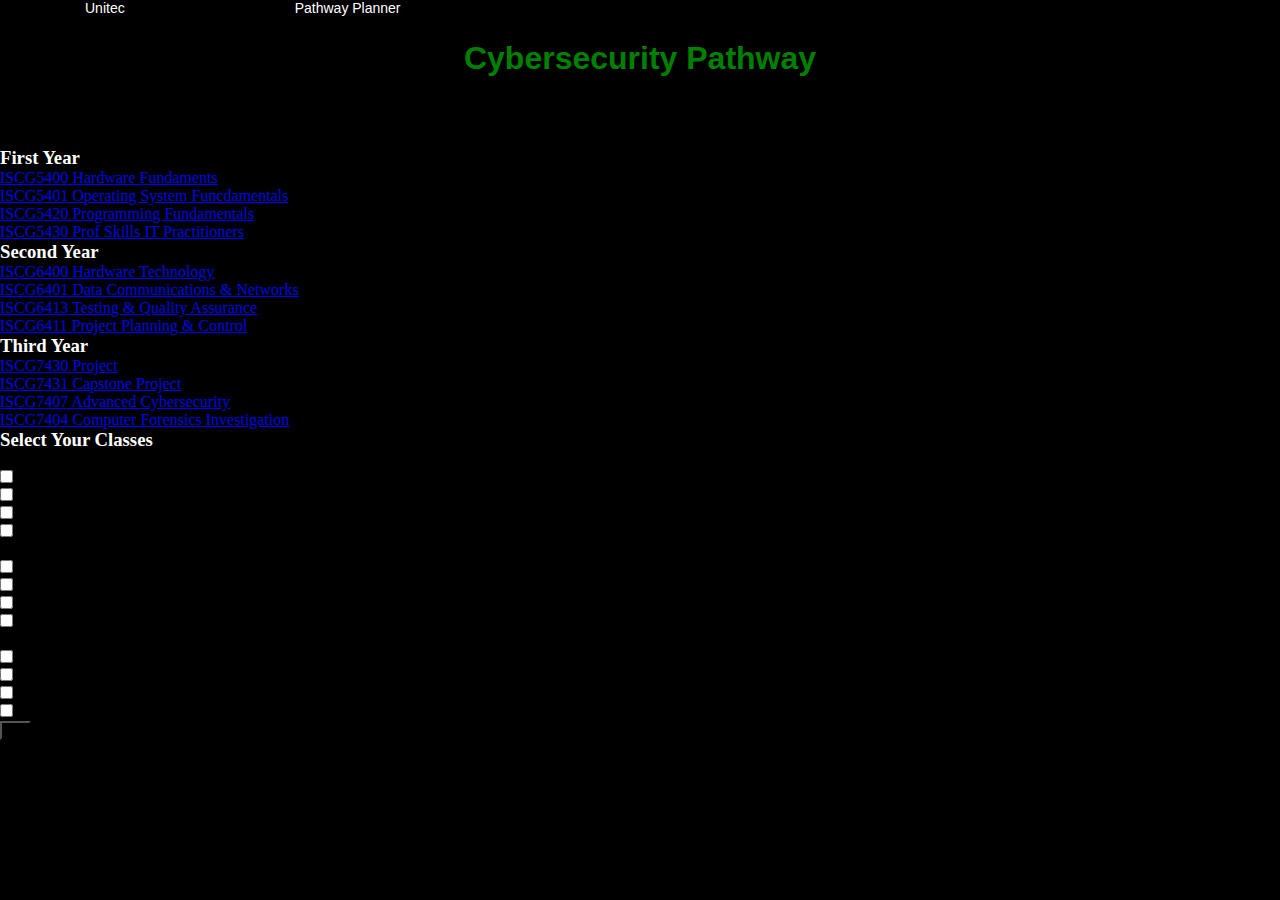
<file: files/cybersecurity.html>
<!DOCTYPE html>
<html lang="en" dir="ltr">
  <head>
    <meta charset="utf-8">
    <title>Classes in Cybersecurity</title>
    <link rel="stylesheet" href="./style.css">
  </head>
  <body>
    <nav>
      <ul>
        <li><a href="https://www.unitec.ac.nz/" target="_blank">Unitec</a></li>
        <li><a href="index.html" target="_blank">Pathway Planner</a></li>
      </ul>
    </nav>
    <h1>Cybersecurity Pathway</h1>
    <div class="classes">
      <ul>
        <h3>First Year</h3>
        <li><a href="#">ISCG5400 Hardware Fundaments</a></li>
        <li><a href="#">ISCG5401 Operating System Funcdamentals</a></li>
        <li><a href="#">ISCG5420 Programming Fundamentals</a></li>
        <li><a href="#">ISCG5430 Prof Skills IT Practitioners</a></li>
      </ul>
      <ul>
        <h3>Second Year</h3>
        <li><a href="#">ISCG6400 Hardware Technology</a></li>
        <li><a href="#">ISCG6401 Data Communications & Networks</a></li>
        <li><a href="#">ISCG6413 Testing & Quality Assurance</a></li>
        <li><a href="#">ISCG6411 Project Planning & Control</a></li>
      </ul>
      <ul>
        <h3>Third Year</h3>
        <li><a href="#">ISCG7430 Project</a></li>
        <li><a href="#">ISCG7431 Capstone Project</a></li>
        <li><a href="#">ISCG7407 Advanced Cybersecurity</a></li>
        <li><a href="#">ISCG7404 Computer Forensics Investigation</a></li>
      </ul>
    </div>
<div class="selectClasses">
  <form class="selectClasses" action="selectClasses.php" method="post">
    <h3>Select Your Classes</h3>
    First Year <br>
    <input type="checkbox" name="ISCG5400 Hardware Fundaments" value="ISCG5400" tabindex="1"/>ISCG5400 Hardware Fundaments </br>
    <input type="checkbox" name="ISCG5401 Operating System Funcdamentals" value="ISCG5401" tabindex="2"/>ISCG5401 Operating System Funcdamentals </br>
    <input type="checkbox" name="ISCG5420 Programming Fundamentals" value="ISCG5420" tabindex="3"/>ISCG5420 Programming Fundamentals </br>
    <input type="checkbox" name="ISCG5430 Prof Skills IT Practitioners" value="ISCG5430" tabindex="4"/>ISCG5430 Prof Skills IT Practitioners </br>
    Second Year <br>
    <input type="checkbox" name="ISCG6400 Hardware Technology" value="ISCG6400" tabindex="5"/>ISCG6400 Hardware Technology </br>
    <input type="checkbox" name="ISCG6401 Data Communications & Networks" value="ISCG6401" tabindex="6"/>ISCG6401 Data Communications & Networks</br>
    <input type="checkbox" name="ISCG6413 Testing & Quality Assurance" value="ISCG6413" tabindex="7"/>ISCG6413 Testing & Quality Assurance </br>
    <input type="checkbox" name="ISCG6411 Project Planning & Control" value="ISCG6411" tabindex="8"/>ISCG6411 Project Planning & Control </br>
    Third Year <br>
    <input type="checkbox" name="ISCG7430 Project" value="ISCG7430" tabindex="9"/>ISCG7430 Project </br>
    <input type="checkbox" name="ISCG7431 Capstone Project" value="ISCG7431" tabindex="10"/>ISCG7431 Capstone Project</br>
    <input type="checkbox" name="ISCG7407 Advanced Cybersecurity" value="ISCG7407" tabindex="11"/>ISCG7407 Advanced Cybersecurity </br>
    <input type="checkbox" name="ISCG7404 Computer Forensics Investigation" value="ISCG7404" tabindex="12"/>ISCG7404 Computer Forensics Investigation </br>
    <input type="submit" name="Print" value="Print">

  </form>

  </body>
</html>
</file>
<file: files/style.css>
* {
  margin: 0;
  padding: 0;
  background-color: black;
}

body {
}
 nav ul{
   float: left;
 }
 nav ul li{
   float: left;
   list-style: none;
   position: relative;
 }
nav ul li a{
  display: block;
  font-family: sans-serif;
  color: white;
  font-size: 14px;
  padding: 0px 85px;
  text-decoration: none;
  text-align: center;

}
 h1{
   font-family: sans-serif;
   text-align: center;
   padding-top: 40px;
   padding-bottom: 70px;
   color: green;
}
 h2,h3{
  color: white;
 }

ul.courseSelections{
color:white;
}

ul.courseSelections li{
  background-color: gray;
  width: 85%;
  height: 50px;
  line-height: 25px;
  border-bottom: 1px solid #fff;
  padding-left: 10px;
  margin-left: 15px;
    list-style: none;
}
ul.courseSelections li a{
  font-family: sans-serif;
  font-size: 14px;
  text-decoration: none;

}

ul.bachelors{}

ul.bachelors li{

}
</file>
